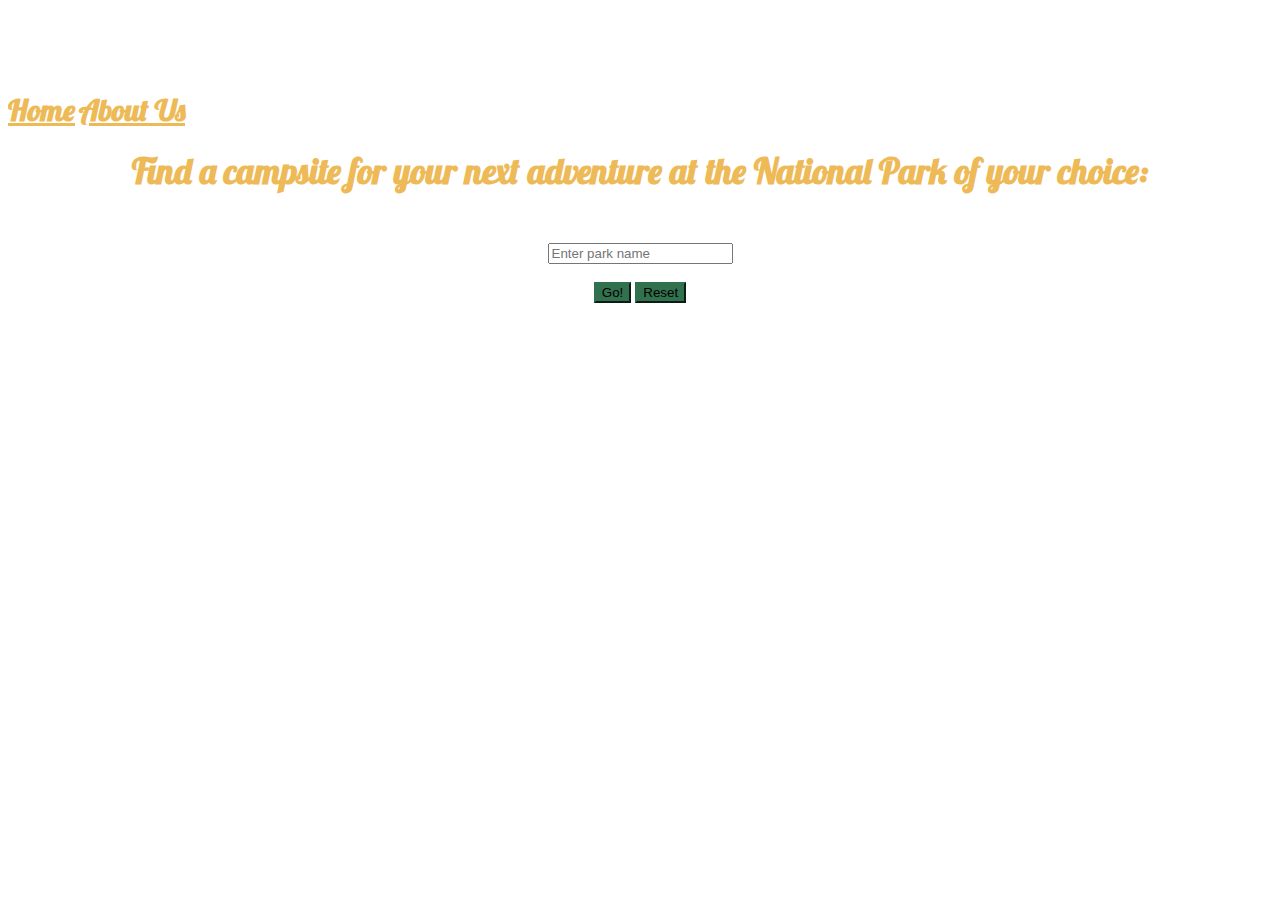
<file: index.html>
<!DOCTYPE html>
<html lang="en">

<head>
    <!-- Required meta tags -->
    <meta charset="utf-8" />
    <meta name="viewport" content="width=device-width, initial-scale=1" />

    <!-- Bootstrap CSS -->
    <link href="https://cdn.jsdelivr.net/npm/bootstrap@5.1.3/dist/css/bootstrap.min.css" rel="stylesheet"
        integrity="sha384-1BmE4kWBq78iYhFldvKuhfTAU6auU8tT94WrHftjDbrCEXSU1oBoqyl2QvZ6jIW3" crossorigin="anonymous" />
    <link rel="stylesheet" href="styles.css" />
    <link rel="stylesheet" href="https://fonts.googleapis.com/css?family=Lobster|Architects Daughter">
    <title>Happy Campers &#127957</title>
</head>

<body>
    <div id="page-container">
        <h1>Happy Campers App &#127957;</h1>
            <nav class="nav flex-column">
                <a class="nav-link active" aria-current="page" href="/index.html">Home</a>
                <a class="nav-link" href="/about-us.html">About Us</a>
              </nav>

        <h3>Find a campsite for your next adventure at the National Park of your choice:</h3>
        <div id="park-form">
            <form action="/action_page.php">
                <input type="text" id="parkNameInput" placeholder="Enter park name" /><br /><br />
                <button type="button" class="btn btn-secondary" onclick="this.blur();" id="submitButton">Go!</button>
                <button class="btn btn-secondary" type="button" onClick="window.location.reload();">Reset</button>
            </form>
        </div>
        <br />
        <div class="container">
          <div class="row" id="parkInfo"></div>
        </div>
        <div class="container">
          <div class = "row">
            <div id="weatherContainer" class = "col-sm-3"></div>
            <div id="campContainer" class="col-sm-9"></div>
          </div>    
        </div>
        <!-- <div class="weather-div">Weather Forecast:</div> -->
    </div>

    <!-- Option 1: Bootstrap Bundle with Popper -->
    <script src="https://cdn.jsdelivr.net/npm/bootstrap@5.1.3/dist/js/bootstrap.bundle.min.js"
        integrity="sha384-ka7Sk0Gln4gmtz2MlQnikT1wXgYsOg+OMhuP+IlRH9sENBO0LRn5q+8nbTov4+1p"
        crossorigin="anonymous"></script>

    <script src="script.js"></script>
</body>

</html>
</file>
<file: styles.css>
.container-fluid {
  background-color: green;
}

body,
html {
  height: 100%;
}

#page-container {
  background-image: url("https://wallpaperaccess.com/full/5856.jpg");
  background-attachment: absolute;
  /* Full height */
  height: 100%;
  margin: 0px;
  padding: 0px;
  overflow-y: scroll;
  /* Center and scale the image nicely */
  background-position: center;
  background-repeat: no-repeat;
  background-size: cover;
}

.card {
  background-color: rgb(185, 188, 184);
} 

.list-group-item  {
  background-color: rgb(185, 188, 184);
} 

.btn-primary {
  background-color: #32714e;
  border-color: #32714e;
}

.btn-primary:hover {
  background-color: #60c38c;
}

.btn-secondary {
  background-color: #32714e;
  border-color: #32714e;
}

.btn-secondary:hover {
  background-color: #60c38c;
}


h1 {
  text-align: center;
  font-family: Lobster;
  color: white;
}

h3 {
  margin-top: 20px;
  margin-bottom: 50px;
  text-align: center;
  color: #edba57;
  font-size: 35px;
  font-family: Lobster;
}

park-form > div > label {
  font-family: "Arial Narrow", Arial, sans-serif;
}

.nav-link {
  /* color: #1d6536; */
  color: #edba57;
  text-align: right;
  font-size: 30px;
  font-weight: bold;
  font-family: Lobster;
}

label {
  color: white;
}

form {
  width: 400px;
  margin: auto;
  padding: 0 43px;
  text-align: center;
}

#parkInfo {
  display: flex;
  flex-wrap: wrap;
  justify-content: center;
}

.parkCard {
  margin-right: 25px;
  margin-bottom: 25px;
  align-items: center;
}

.card-img-top {
  height: 250px;
}

li {
  color: rgb(184, 61, 61);
}

div.weather-div {
  position: absolute;
  right: 150px;
  width: 400px;
  height: 400px;
  border: 3px solid green;
}
.weatherCard {
  position: sticky;
  top: 0;
  margin-bottom: 15px;
}

.campCard {
  margin-bottom: 15px;
}
</file>
